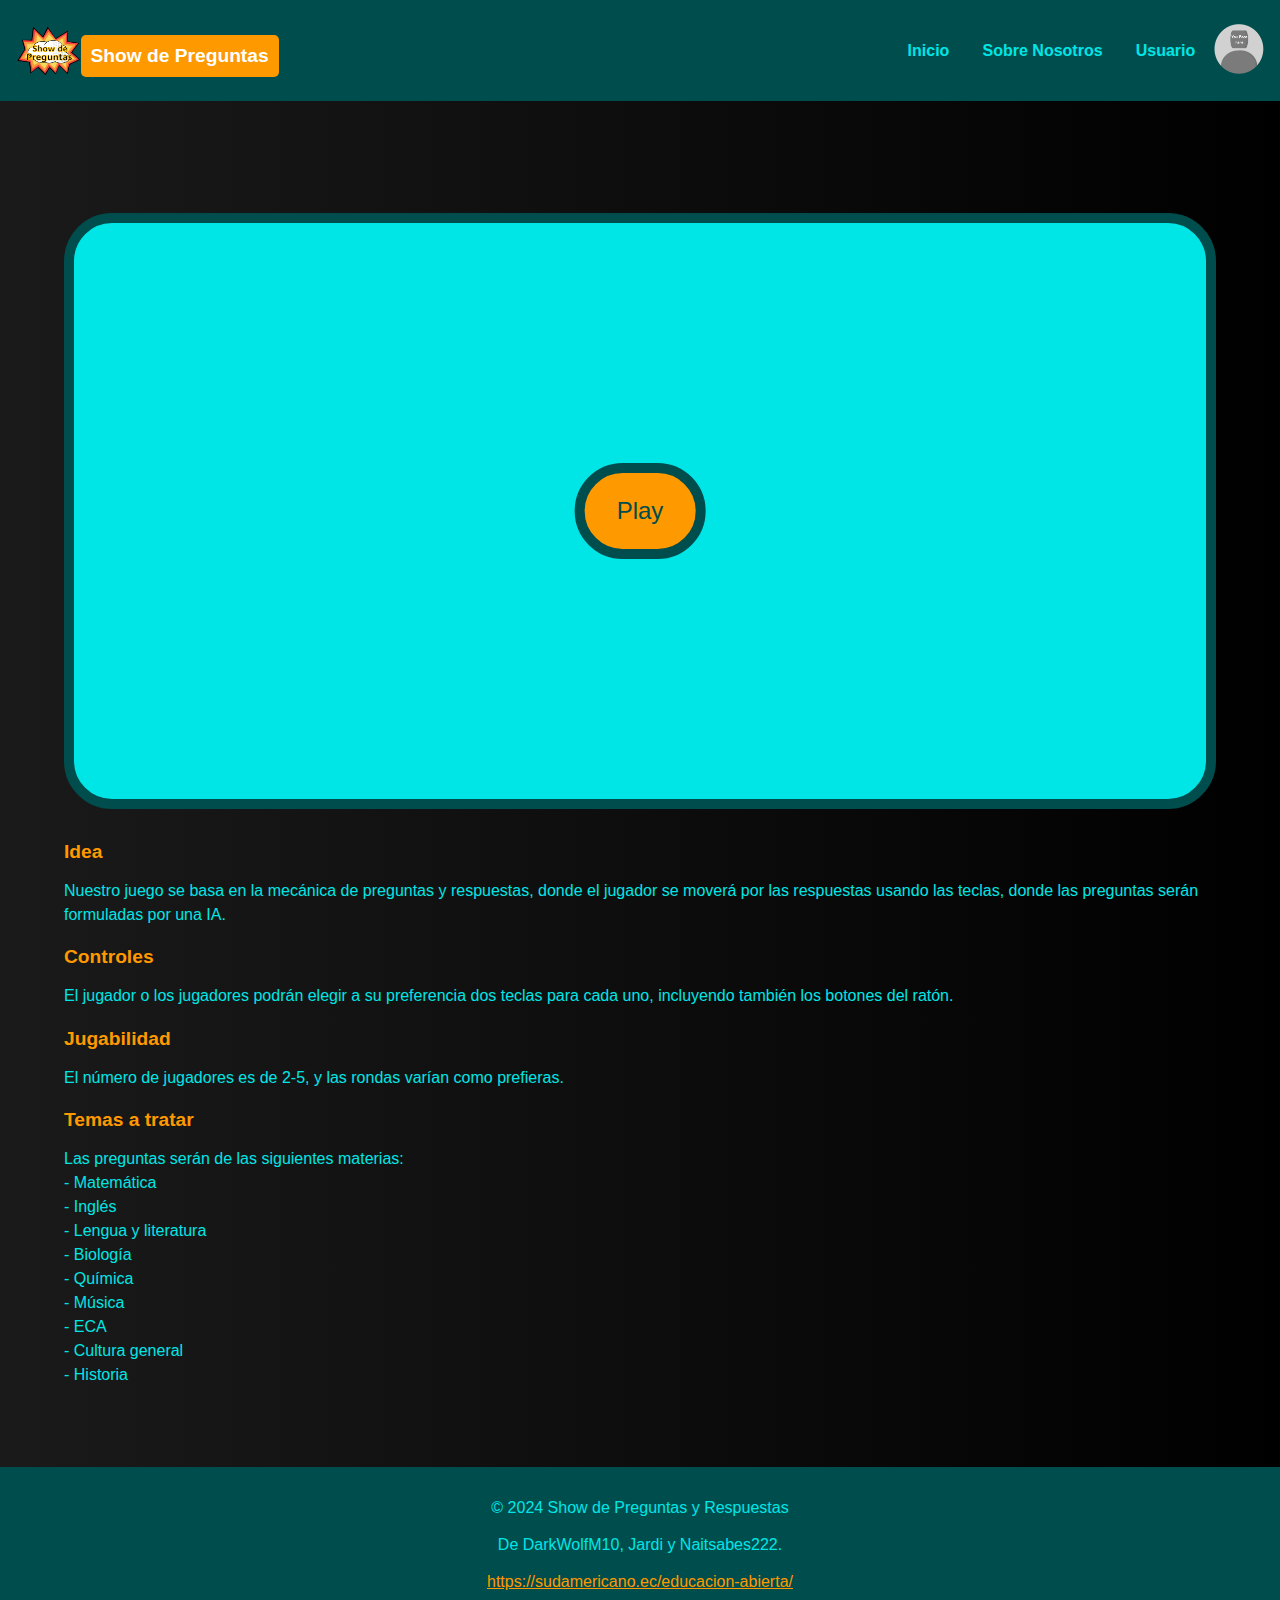
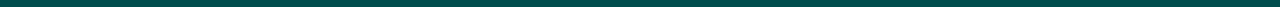
<file: index.html>
<!DOCTYPE html>
<html lang="es">
<head>
    <meta charset="UTF-8">
    <meta name="viewport" content="width=device-width, initial-scale=1.0">
    <title>Show de Preguntas y Respuestas</title>
    <link rel="stylesheet" href="styles.css">
</head>
<body>
    <header>
        <div class="logo">
            <img src="Imgs/logo.png" alt="logo" class="img-logo"/>
            <p class="title_1">Show de Preguntas</p>
        </div>
        <nav class="navegation">
            <ul>
                <li><a href="#" class="link">Inicio</a></li>
                <li><a href="about-us.html" class="link">Sobre Nosotros</a></li>
                <li><a href="register-login.html" class="link">Usuario</a></li>
                <li><img src="Imgs/user_photo.png" alt="user-photo"></li>
            </ul>
        </nav>
    </header>
    <main>
        <div class="game-container">
            <div class="game" id="game-button">
                <p>Play</p>
            </div>
        </div>
        
        <div class="additional-functionality" id="config-container">
            <form id="config-form">
                <label for="player-count">Número de jugadores:</label>
                <select id="player-count" name="player-count">
                    <option value="2">2</option>
                    <option value="3">3</option>
                    <option value="4">4</option>
                    <option value="5">5</option>
                </select>
        
                <label for="rounds">Número de rondas:</label>
                <input type="number" id="rounds" name="rounds" min="10" max="90" value="10">
        
                <button type="submit">Confirmar</button>
            </form>
        </div>        

        <div class="start-game-container">
            <div class="start-game" id="start-game-button" style="display: none;">
                <p>Start Game</p>
            </div>
        </div>

        <div class="container">
            <div id="config">
            </div>
            <div id="questions" style="display: none;">
                <!-- Matemáticas -->
                <div class="question">
                    <h2>Matemáticas</h2>
                    <h3>¿Cuál es el resultado de 2 + 2?</h3>
                    <ul class="answers">
                        <li>3</li>
                        <li>4</li>
                        <li>5</li>
                        <li>6</li>
                        <li>7</li>
                    </ul>
                </div>
                <div class="question">
                    <h2>Matemáticas</h2>
                    <h3>¿Cuánto es 5 x 5?</h3>
                    <ul class="answers">
                        <li>20</li>
                        <li>25</li>
                        <li>30</li>
                        <li>35</li>
                        <li>40</li>
                    </ul>
                </div>
                <div class="question">
                    <h2>Matemáticas</h2>
                    <h3>¿Cuál es la raíz cuadrada de 81?</h3>
                    <ul class="answers">
                        <li>7</li>
                        <li>8</li>
                        <li>9</li>
                        <li>10</li>
                        <li>11</li>
                    </ul>
                </div>
                <div class="question">
                    <h2>Matemáticas</h2>
                    <h3>¿Cuál es el valor de π (pi)?</h3>
                    <ul class="answers">
                        <li>3.14</li>
                        <li>3.141</li>
                        <li>3.1416</li>
                        <li>3.14159</li>
                        <li>3.141592</li>
                    </ul>
                </div>
                <div class="question">
                    <h2>Matemáticas</h2>
                    <h3>¿Cuántos lados tiene un cuadrado?</h3>
                    <ul class="answers">
                        <li>3</li>
                        <li>4</li>
                        <li>5</li>
                        <li>6</li>
                        <li>7</li>
                    </ul>
                </div>
            
                <!-- Inglés -->
                <div class="question">
                    <h2>Inglés</h2>
                    <h3>¿Cuál es la palabra en inglés para "casa"?</h3>
                    <ul class="answers">
                        <li>House</li>
                        <li>Car</li>
                        <li>Tree</li>
                        <li>Book</li>
                        <li>Apple</li>
                    </ul>
                </div>
                <div class="question">
                    <h2>Inglés</h2>
                    <h3>¿Qué significa "dog" en inglés?</h3>
                    <ul class="answers">
                        <li>Perro</li>
                        <li>Gato</li>
                        <li>Vaca</li>
                        <li>Pájaro</li>
                        <li>Oso</li>
                    </ul>
                </div>
                <div class="question">
                    <h2>Inglés</h2>
                    <h3>¿Cuál es el pasado simple del verbo "to eat"?</h3>
                    <ul class="answers">
                        <li>Eat</li>
                        <li>Eats</li>
                        <li>Ate</li>
                        <li>Eaten</li>
                        <li>Eating</li>
                    </ul>
                </div>
                <div class="question">
                    <h2>Inglés</h2>
                    <h3>¿Cuál es la palabra en inglés para "rojo"?</h3>
                    <ul class="answers">
                        <li>Red</li>
                        <li>Blue</li>
                        <li>Green</li>
                        <li>Yellow</li>
                        <li>Orange</li>
                    </ul>
                </div>
                <div class="question">
                    <h2>Inglés</h2>
                    <h3>¿Cuál es la traducción de "hello" al español?</h3>
                    <ul class="answers">
                        <li>Hola</li>
                        <li>Adiós</li>
                        <li>Por favor</li>
                        <li>Gracias</li>
                        <li>Buenos días</li>
                    </ul>
                </div>
            
                <!-- Lengua y literatura -->
                <div class="question">
                    <h2>Lengua y literatura</h2>
                    <h3>¿Quién escribió "Don Quijote de la Mancha"?</h3>
                    <ul class="answers">
                        <li>Miguel de Cervantes</li>
                        <li>Gabriel García Márquez</li>
                        <li>Pablo Neruda</li>
                        <li>Jorge Luis Borges</li>
                        <li>William Shakespeare</li>
                    </ul>
                </div>
                <div class="question">
                    <h2>Lengua y literatura</h2>
                    <h3>¿Cuál es el género literario de "Cien años de soledad"?</h3>
                    <ul class="answers">
                        <li>Novela</li>
                        <li>Poesía</li>
                        <li>Teatro</li>
                        <li>Ensayo</li>
                        <li>Cuento</li>
                    </ul>
                </div>
                <div class="question">
                    <h2>Lengua y literatura</h2>
                    <h3>¿Quién escribió "Romeo y Julieta"?</h3>
                    <ul class="answers">
                        <li>William Shakespeare</li>
                        <li>Friedrich Nietzsche</li>
                        <li>Charles Dickens</li>
                        <li>Jane Austen</li>
                        <li>Leo Tolstoy</li>
                    </ul>
                </div>
                <div class="question">
                    <h2>Lengua y literatura</h2>
                    <h3>¿Cuál es el género literario de "La Odisea"?</h3>
                    <ul class="answers">
                        <li>Épica</li>
                        <li>Tragedia</li>
                        <li>Comedia</li>
                        <li>Drama</li>
                        <li>Romance</li>
                    </ul>
                </div>
                <div class="question">
                    <h2>Lengua y literatura</h2>
                    <h3>¿Quién escribió "El principito"?</h3>
                    <ul class="answers">
                        <li>Antoine de Saint-Exupéry</li>
                        <li>Jorge Luis Borges</li>
                        <li>Julio Cortázar</li>
                        <li>Albert Camus</li>
                        <li>Franz Kafka</li>
                    </ul>
                </div>
            
                <!-- Biología -->
                <div class="question">
                    <h2>Biología</h2>
                    <h3>¿Cuál es el órgano responsable de bombear sangre en el cuerpo humano?</h3>
                    <ul class="answers">
                        <li>Corazón</li>
                        <li>Hígado</li>
                        <li>Riñón</li>
                        <li>Pulmón</li>
                        <li>Cerebro</li>
                    </ul>
                </div>
                <div class="question">
                    <h2>Biología</h2>
                    <h3>¿Cuál es la función principal de los pulmones?</h3>
                    <ul class="answers">
                        <li>Respiración</li>
                        <li>Digestión</li>
                        <li>Circulación</li>
                        <li>Excreción</li>
                        <li>Reproducción</li>
                    </ul>
                </div>
                <div class="question">
                    <h2>Biología</h2>
                    <h3>¿Cuántos huesos tiene el cuerpo humano?</h3>
                    <ul class="answers">
                        <li>206</li>
                        <li>200</li>
                        <li>300</li>
                        <li>100</li>
                        <li>400</li>
                    </ul>
                </div>
                <div class="question">
                    <h2>Biología</h2>
                    <h3>¿Qué parte del cuerpo humano es responsable de producir insulina?</h3>
                    <ul class="answers">
                        <li>Páncreas</li>
                        <li>Hígado</li>
                        <li>Riñón</li>
                        <li>Estómago</li>
                        <li>Cerebro</li>
                    </ul>
                </div>
                <div class="question">
                    <h2>Biología</h2>
                    <h3>¿Cuál es la unidad básica de la vida?</h3>
                    <ul class="answers">
                        <li>Célula</li>
                        <li>Átomo</li>
                        <li>Molécula</li>
                        <li>Organelo</li>
                        <li>Proteína</li>
                    </ul>
                </div>
            
                <!-- Química -->
                <div class="question">
                    <h2>Química</h2>
                    <h3>¿Cuál es el símbolo químico del agua?</h3>
                    <ul class="answers">
                        <li>H2O</li>
                        <li>CO2</li>
                        <li>O2</li>
                        <li>NaCl</li>
                        <li>HCl</li>
                    </ul>
                </div>
                <div class="question">
                    <h2>Química</h2>
                    <h3>¿Qué gas es necesario para la combustión?</h3>
                    <ul class="answers">
                        <li>Oxígeno</li>
                        <li>Nitrógeno</li>
                        <li>Dióxido de carbono</li>
                        <li>Hidrógeno</li>
                        <li>Helio</li>
                    </ul>
                </div>
                <div class="question">
                    <h2>Química</h2>
                    <h3>¿Cuál es el elemento más abundante en la corteza terrestre?</h3>
                    <ul class="answers">
                        <li>Oxígeno</li>
                        <li>Carbono</li>
                        <li>Hierro</li>
                        <li>Aluminio</li>
                        <li>Silicio</li>
                    </ul>
                </div>
                <div class="question">
                    <h2>Química</h2>
                    <h3>¿Cuál es el pH del agua pura?</h3>
                    <ul class="answers">
                        <li>7</li>
                        <li>5</li>
                        <li>8</li>
                        <li>9</li>
                        <li>6</li>
                    </ul>
                </div>
                <div class="question">
                    <h2>Química</h2>
                    <h3>¿Qué gas es conocido como "gas de la risa"?</h3>
                    <ul class="answers">
                        <li>Óxido nitroso</li>
                        <li>Dióxido de carbono</li>
                        <li>Oxígeno</li>
                        <li>Hidrógeno</li>
                        <li>Helio</li>
                    </ul>
                </div>
            
                <!-- Música -->
                <div class="question">
                    <h2>Música</h2>
                    <h3>¿Quién compuso la "Quinta sinfonía"?</h3>
                    <ul class="answers">
                        <li>Ludwig van Beethoven</li>
                        <li>Wolfgang Amadeus Mozart</li>
                        <li>Johann Sebastian Bach</li>
                        <li>Franz Schubert</li>
                        <li>Pyotr Ilyich Tchaikovsky</li>
                    </ul>
                </div>
                <div class="question">
                    <h2>Música</h2>
                    <h3>¿Cuál es el instrumento musical más grande de la orquesta?</h3>
                    <ul class="answers">
                        <li>Contrabajo</li>
                        <li>Trombón</li>
                        <li>Tuba</li>
                        <li>Timbal</li>
                        <li>Corno</li>
                    </ul>
                </div>
                <div class="question">
                    <h2>Música</h2>
                    <h3>¿Cuál es el nombre del director de una orquesta?</h3>
                    <ul class="answers">
                        <li>Director de orquesta</li>
                        <li>Conductor</li>
                        <li>Maestro</li>
                        <li>Músico</li>
                        <li>Director musical</li>
                    </ul>
                </div>
                <div class="question">
                    <h2>Música</h2>
                    <h3>¿Cuál es la parte de una guitarra que produce el sonido amplificado?</h3>
                    <ul class="answers">
                        <li>Caja de resonancia</li>
                        <li>Cuerdas</li>
                        <li>Trastes</li>
                        <li>Mástil</li>
                        <li>Pastillas</li>
                    </ul>
                </div>
                <div class="question">
                    <h2>Música</h2>
                    <h3>¿Cuál es el instrumento musical principal de una banda sinfónica?</h3>
                    <ul class="answers">
                        <li>Flauta</li>
                        <li>Clarinete</li>
                        <li>Saxofón</li>
                        <li>Trompeta</li>
                        <li>Oboe</li>
                    </ul>
                </div>
            
                <!-- ECA (Educación Cívica y Aprovechamiento del Tiempo Libre) -->
                <div class="question">
                    <h2>ECA</h2>
                    <h3>¿Cuál es el objetivo principal de la educación cívica?</h3>
                    <ul class="answers">
                        <li>Formar ciudadanos responsables</li>
                        <li>Enseñar matemáticas</li>
                        <li>Promover el deporte</li>
                        <li>Desarrollar habilidades artísticas</li>
                        <li>Prevenir la contaminación</li>
                    </ul>
                </div>
                <div class="question">
                    <h2>ECA</h2>
                    <h3>¿Cuál de las siguientes actividades fomenta la convivencia y el trabajo en equipo?</h3>
                    <ul class="answers">
                        <li>Realizar un proyecto grupal</li>
                        <li>Jugar fútbol</li>
                        <li>Leer un libro</li>
                        <li>Escuchar música</li>
                        <li>Pintar un cuadro</li>
                    </ul>
                </div>
                <div class="question">
                    <h2>ECA</h2>
                    <h3>¿Qué significa la sigla "ECA"?</h3>
                    <ul class="answers">
                        <li>Educación Cívica y Aprovechamiento del Tiempo Libre</li>
                        <li>Educación Continua y Aprendizaje</li>
                        <li>Estudio de las Ciencias Aplicadas</li>
                        <li>Escuela de Ciencias Ambientales</li>
                        <li>Espacio de Creación Artística</li>
                    </ul>
                </div>
                <div class="question">
                    <h2>ECA</h2>
                    <h3>¿Cuál es la importancia del respeto en la convivencia social?</h3>
                    <ul class="answers">
                        <li>Favorece la armonía y la paz</li>
                        <li>Genera competencia</li>
                        <li>Estimula la agresión</li>
                        <li>Fomenta la indiferencia</li>
                        <li>Crea desconfianza</li>
                    </ul>
                </div>
                <div class="question">
                    <h2>ECA</h2>
                    <h3>¿Qué se entiende por "aprovechamiento del tiempo libre"?</h3>
                    <ul class="answers">
                        <li>Realizar actividades recreativas y culturales de forma productiva</li>
                        <li>Dedicar tiempo exclusivamente al trabajo</li>
                        <li>No hacer nada en particular</li>
                        <li>Perder el tiempo</li>
                        <li>Dedicarse al estudio todo el tiempo</li>
                    </ul>
                </div>
            
                <!-- Cultura general -->
                <div class="question">
                    <h2>Cultura general</h2>
                    <h3>¿Dónde se encuentra la Torre Eiffel?</h3>
                    <ul class="answers">
                        <li>París, Francia</li>
                        <li>Londres, Reino Unido</li>
                        <li>Roma, Italia</li>
                        <li>Madrid, España</li>
                        <li>Berlín, Alemania</li>
                    </ul>
                </div>
                <div class="question">
                    <h2>Cultura general</h2>
                    <h3>¿Cuál es la capital de Japón?</h3>
                    <ul class="answers">
                        <li>Tokio</li>
                        <li>Pekín</li>
                        <li>Seúl</li>
                        <li>Bangkok</li>
                        <li>Singapur</li>
                    </ul>
                </div>
                <div class="question">
                    <h2>Cultura general</h2>
                    <h3>¿Quién pintó la Mona Lisa?</h3>
                    <ul class="answers">
                        <li>Leonardo da Vinci</li>
                        <li>Pablo Picasso</li>
                        <li>Vincent van Gogh</li>
                        <li>Claude Monet</li>
                        <li>Salvador Dalí</li>
                    </ul>
                </div>
                <div class="question">
                    <h2>Cultura general</h2>
                    <h3>¿En qué país se encuentra la Gran Barrera de Coral?</h3>
                    <ul class="answers">
                        <li>Australia</li>
                        <li>Brasil</li>
                        <li>México</li>
                        <li>Indonesia</li>
                        <li>Estados Unidos</li>
                    </ul>
                </div>
                <div class="question">
                    <h2>Cultura general</h2>
                    <h3>¿Cuál es el océano más grande del mundo?</h3>
                    <ul class="answers">
                        <li>Océano Pacífico</li>
                        <li>Océano Atlántico</li>
                        <li>Océano Índico</li>
                        <li>Océano Antártico</li>
                        <li>Océano Ártico</li>
                    </ul>
                </div>
            </div>
            
        </div>
        

        <div class="info">
            <p class="bold title">Idea</p>
            <p class="text">Nuestro juego se basa en la mecánica de preguntas y respuestas, donde el jugador se moverá por las respuestas usando las teclas, donde las preguntas serán formuladas por una IA.</p>

            <p class="bold title">Controles</p>
            <p class="text">El jugador o los jugadores podrán elegir a su preferencia dos teclas para cada uno, incluyendo también los botones del ratón.</p>

            <p class="bold title">Jugabilidad</p>
            <p class="text">El número de jugadores es de 2-5, y las rondas varían como prefieras.</p>

            <p class="bold title">Temas a tratar</p>
            <p class="text">Las preguntas serán de las siguientes materias:<br>
                - Matemática<br>
                - Inglés<br>
                - Lengua y literatura<br>
                - Biología<br>
                - Química<br>
                - Música<br>
                - ECA<br>
                - Cultura general<br>
                - Historia<br>
            </p>
        </div>
    </main>
    
    <footer>    
        <div class="about-us">
            <p>&copy; 2024 Show de Preguntas y Respuestas</p>
            <p>De <span class="text bold">DarkWolfM10</span>, <span class="text bold">Jardi</span> y <span class="text bold">Naitsabes222.</span></p>
            <a href="https://sudamericano.ec/educacion-abierta/">https://sudamericano.ec/educacion-abierta/</a>
        </div>
        
    </footer>
    
    <script src="action.js"></script>
</body>
</html>
</file>
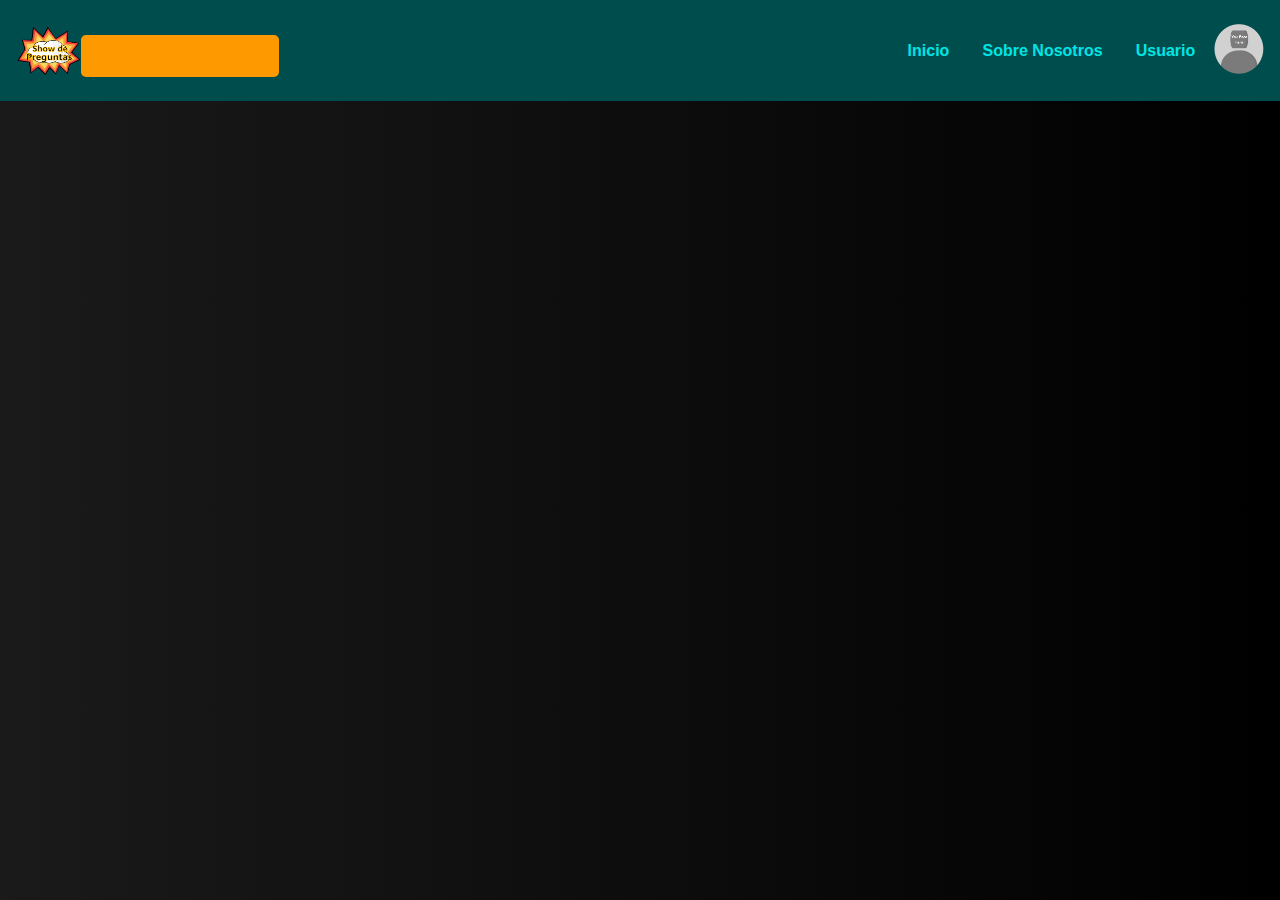
<file: about-us.html>
<!DOCTYPE html>
<html lang="es">
<head>
    <meta charset="UTF-8">
    <meta name="viewport" content="width=device-width, initial-scale=1.0">
    <title>Show de Preguntas y Respuestas</title>
    <link rel="stylesheet" href="styles.css">
</head>
<body>
    <header>
        <div class="logo">
            <img src="Imgs/logo.png" alt="logo" class="img-logo"/>
            <p class="title">Show de Preguntas</p>
        </div>
        <nav class="navegation">
            <ul>
                <li><a href="index.html" class="link">Inicio</a></li>
                <li><a href="#" class="link">Sobre Nosotros</a></li>
                <li><a href="register-login.html" class="link">Usuario</a></li>
                <li><img src="Imgs/user_photo.png" alt="user-photo"></li>
            </ul>
        </nav>
    </header>
</body>
</html>
</file>
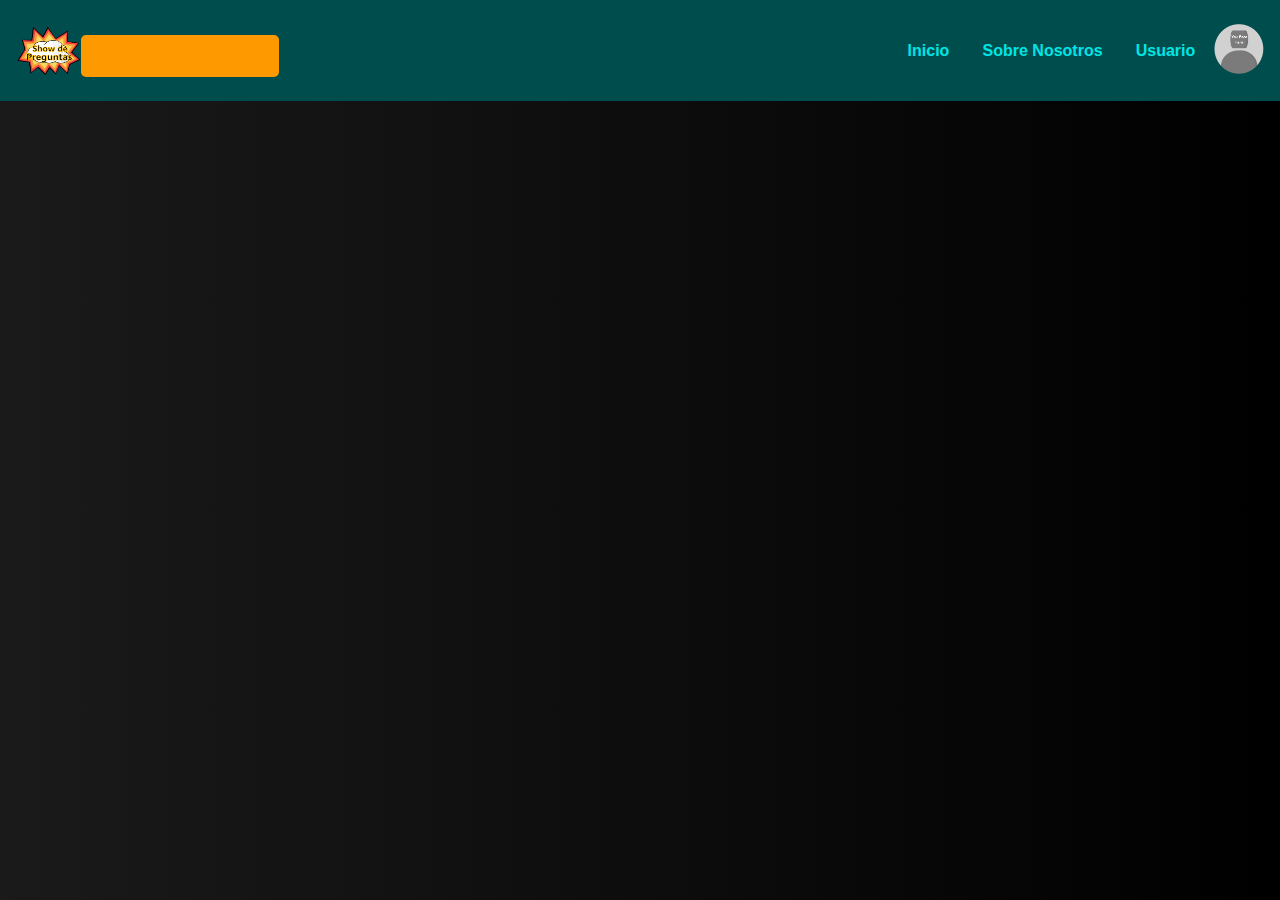
<file: register-login.html>
<!DOCTYPE html>
<html lang="es">
<head>
    <meta charset="UTF-8">
    <meta name="viewport" content="width=device-width, initial-scale=1.0">
    <title>Show de Preguntas y Respuestas</title>
    <link rel="stylesheet" href="styles.css">
</head>
<body>
    <header>
        <div class="logo">
            <img src="Imgs/logo.png" alt="logo" class="img-logo"/>
            <p class="title">Show de Preguntas</p>
        </div>
        <nav class="navegation">
            <ul>
                <li><a href="index.html" class="link">Inicio</a></li>
                <li><a href="about-us.html" class="link">Sobre Nosotros</a></li>
                <li><a href="#" class="link">Usuario</a></li>
                <li><img src="Imgs/user_photo.png" alt="user-photo"></li>
            </ul>
        </nav>
    </header>
</body>
</html>
</file>
<file: styles.css>
/* Cambios en los colores */
:root {
    --color-back: linear-gradient(to right, var(--color-back-start), var(--color-back-end));
    --color-back-start:#1a1a1a;
    --color-back-end:#000000;
    --color-blue-1:#00e6e6;
    --color-blue-2:#004d4d;
    --color-brown-1:#ff9900;
    --color-brown-2:#663300;
    --color-white-1:#ffffff;
}

/* Estilos generales */
body {
    margin: 0;
    font-family: Arial, sans-serif;
    background: var(--color-back);
    color: var(--color-blue-1);
}

/* Encabezado */
header {
    display: flex;
    justify-content: space-between;
    align-items: center;
    padding: 1rem;
    background-color: var(--color-blue-2);
}

.logo {
    display: flex;
    flex-flow: row wrap;
    justify-content: center;
    align-items: center;
}

img {
    height: 50px;
}

.logo p {
    padding: 10px;
    background-color: var(--color-brown-1);
    border-radius: 5px;
}

.title {
    font-size: 1.5rem;
    font-weight: bold;
    color: var(--color-brown-1);
}

.navegation ul {
    display: flex;
    list-style: none;
    margin: 0;
    padding: 0;
    border-radius: 5rem;
    justify-content: center;
    align-items: center;
}

.navegation li {
    margin-left: 0.2rem;
    border-radius: 5rem;
}

.navegation a {
    text-decoration: none;
    color: var(--color-blue-1);
    font-weight: bold;
    padding: 10px 15px;
    transition: 1s;
    border-radius: 5rem;
}

.navegation a:hover {
    color: var(--color-back);
    background-color: var(--color-brown-1);
    border-radius: 5px;
    padding: 15px 20px;
}

/* Contenedor principal */
main {
    padding: 4rem;
}

/* Sección del juego */
.game-container {
    position: relative;
    padding: 18rem;
    text-align: center;
    background-color: var(--color-blue-1);
    border: 10px solid var(--color-blue-2);
    border-radius: 3rem;
    cursor: pointer;
    transition: transform 1.5s ease;
    margin-top: 3rem;
}

.game {
    padding: 2rem;
    background-color: var(--color-brown-1);
    border: 10px solid var(--color-blue-2);
    position: absolute;
    top: 50%;
    left: 50%;
    transform: translate(-50%, -50%); /* Centrar el elemento exactamente */
    cursor: pointer;
    transition: 1.5s;
    padding-block: 0;
    border-radius: 3rem;
}

.game.clicked {
    pointer-events: none; /* Deshabilita la interacción del botón */
    opacity: 0;
}

.game:hover {
    transform: translate(-50%, -50%) scale(1.5); /* Ampliar en un 10% */
}

.game p {
    font-size: 1.5rem;
    color: var(--color-blue-2);
}

.game .additional-functionality {
    display: none;
    position: absolute;
    top:50%;
    left:50%;
    transform: translate(-50%, -50%);
    background-color: var(--color-blue-1);
    border: 2px solid var(--color-brown-1);
    border-radius: 10px;
    padding: 20px;
    z-index: 1;
    margin-top: 20px;

}

.game .additional-functionality p {
    font-size: 1rem;
    color: var(--color-white-1);
}

.game:hover .additional-functionality {
    display: block;
}

/* Estilos para el contenedor de configuración de jugadores y rondas */
.additional-functionality {
    display: none; /* Inicialmente oculto */
    position: absolute;
    top: 50%; /* Posición vertical en el centro */
    left: 50%; /* Posición horizontal en el centro */
    transform: translate(-50%, -50%); /* Centrar el elemento exactamente */
    background-color: var(--color-blue-2);
    border: 2px solid var(--color-brown-1);
    border-radius: 10px;
    padding: 20px;
    z-index: 1;
    opacity: 0;
    transition: opacity 10s ease;
    max-width: calc(100% - 40px); /* Ancho máximo relativo al 100% del contenedor menos el doble del padding */
    max-height: calc(100% - 40px); /* Altura máxima relativa al 100% del contenedor menos el doble del padding */
    overflow: auto;
}

.additional-functionality.show {
    opacity: 1;
}

/* Información de los jugadores */
.player-info-container {
    display: none;
    position: absolute;
    top: 30%;
    left: 2%;
    transform: translateY(-50%);
    padding: 20px;
    background-color: rgba(0, 0, 0, 0.800);
    border-radius: 5px;
    transition: opacity 10s ease; /* Transición de opacidad */
}

.player-info {
    margin-bottom: 10px;
    font-size: 14px;
}

.round-info {
    display: flex;
    position: absolute;
    top: -40px; /* Ajustar la posición según sea necesario */
    left: 50%;
    transform: translateX(-50%);
    background-color: rgba(255, 0, 0, 0.5); /* Color de fondo */
    padding: 5px 10px;
    border-radius: 5px;
    color: white; /* Color de texto */
}

/* Estilos para el botón "Iniciar Juego" */
.start-game {
    position: absolute;
    top: 55%;
    left: calc(50% + 200px); /* Ajusta la posición horizontal */
    transform: translate(-50%, -50%);
    padding: 2rem;
    background-color: var(--color-brown-1);
    border: 10px solid var(--color-blue-2);
    cursor: pointer;
    transition: 1.5s;
    border-radius: 3rem;
    z-index: 1; /* Asegura que esté por encima del fondo */
}

.start-game:hover {
    transform: translate(-50%, -50%) scale(1.5); /* Ampliar en un 10% */
}

.start-game p {
    font-size: 1.5rem;
    color: var(--color-blue-2);
}

/* Sección de información */
.info {
    margin-top: 2rem;
}

.title_1 {
    font-size: 1.2rem;
    font-weight: bold;
    color: var(--color-white-1);
    margin-bottom: 0.5rem;
}

.title {
    font-size: 1.2rem;
    font-weight: bold;
    color: var(--color-brown-1);
    margin-bottom: 0.5rem;
}

.text {
    color: var(--color-blue-1);
    line-height: 1.5;
}

/* Estilos para el contenedor de opciones de tema */
.tema-options {
    position: absolute;
    top: 50%;
    left: calc(50% + 100px); /* Desplazar más a la derecha */
    transform: translate(-50%, -50%);
    display: grid;
    grid-template-columns: repeat(3, 1fr);
    grid-gap: 10px;
    text-align: center; /* Centrar contenido */
}

/* Estilos para los botones de tema */
.tema-option {
    padding: 2rem;
    background-color: var(--color-brown-1);
    border: 10px solid var(--color-blue-2);
    cursor: pointer;
    transition: transform 1.5s ease;
    border-radius: 3rem;
    font-family: Arial, sans-serif; /* Tipo de letra */
    text-align: center; /* Centrar contenido */
}

.tema-option:hover {
    transform: scale(1.1); /* Ampliar en un 10% */
}

.tema-option p {
    font-size: 1.5rem;
    color: var(--color-blue-2);
    font-family: Arial, sans-serif; /* Tipo de letra */
}

/* Estilos adicionales */

/* Contenedor principal del juego */
.game-container {
    position: relative;
    padding: 18rem;
    text-align: center;
    background-color: var(--color-blue-1);
    border: 10px solid var(--color-blue-2);
    border-radius: 3rem;
    cursor: pointer;
    transition: transform 1.5s ease;
    margin-top: 3rem;
}

/* Contenedor de las opciones de tema */
.tema-options {
    position: absolute;
    top: 50%;
    left: calc(50% + 100px); /* Desplazar más a la derecha */
    transform: translate(-50%, -50%);
    display: grid;
    grid-template-columns: repeat(3, 1fr);
    grid-gap: 10px;
    text-align: center; /* Centrar contenido */
}

/* Estilos para los botones de tema */
.tema-option {
    padding: 2rem;
    background-color: var(--color-brown-1);
    border: 10px solid var(--color-blue-2);
    cursor: pointer;
    transition: transform 1.5s ease;
    border-radius: 3rem;
    font-family: Arial, sans-serif; /* Tipo de letra */
    text-align: center; /* Centrar contenido */
}

/* Estilos para las instrucciones */
.instrucciones {
    background-color: #004d4d;
    padding: 0.5rem;
    border-radius: 2rem;
    font-size: 1.5rem;
    color: var(--color-blue-1);
    font-family: Arial, sans-serif; /* Tipo de letra */
    position: relative;
    top: 30%; /* Mover hacia arriba */
    left: 155%; /* Centrar horizontalmente */
    transform: translate(-50%, -50%);
}

/* Estilos para las instrucciones */
.instrucciones {
    background-color: #004d4d;
    padding: 0.5rem;
    border-radius: 2rem;
    font-size: 1.5rem;
    color: var(--color-blue-1);
    font-family: Arial, sans-serif; /* Tipo de letra */
    position: relative;
    top: 30%; /* Mover hacia arriba */
    left: 155%; /* Centrar horizontalmente */
    transform: translate(-50%, -50%);
}

/* Pie de página */
footer {
    padding: 1rem;
    text-align: center;
    background-color: var(--color-blue-2);
    color: var(--color-blue-1);
}

.about-us a {
    color: var(--color-brown-1);
}

.about-us a:hover {
    color: var(--color-brown-2);
}
</file>
